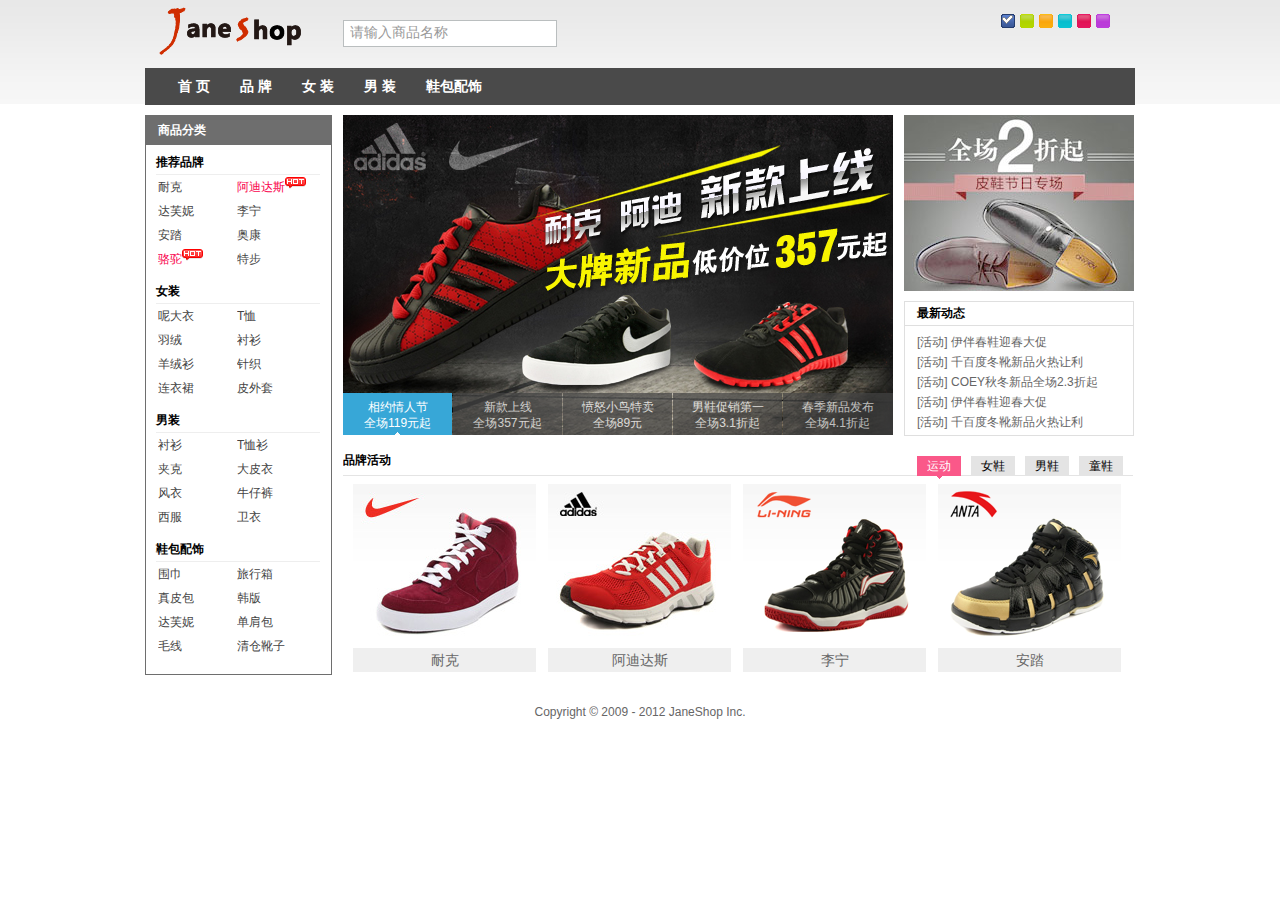
<file: index.html>
<!DOCTYPE html>
<html lang="en">
<head>
<meta charset="utf-8">
<title>Jane shopping</title>
<link rel="stylesheet" href="styles/reset.css" type="text/css" />
<link rel="stylesheet" href="styles/main.css" type="text/css" />
<link rel="stylesheet" href="styles/skin/skin_0.css" type="text/css" id="cssfile" />
<script src="scripts/jquery.js" type="text/javascript"></script>
<script src="scripts/jquery.cookie.js" type="text/javascript"></script>
<!-- 搜索文本框效果 -->
<script src="scripts/input.js" type="text/javascript"></script>
<!-- 修改皮肤样式 -->
<script src="scripts/changeSkin.js" type="text/javascript"></script>
<!-- 导航效果 -->
<script src="scripts/nav.js" type="text/javascript"></script>
<!-- 添加hot显示 -->
<script src="scripts/addhot.js" type="text/javascript"></script>
<!-- 首页大屏广告效果 -->
<script src="scripts/ad.js" type="text/javascript"></script>
<!-- 超链接文字提示 -->
<script src="scripts/tooltip.js" type="text/javascript"></script>
<!-- 品牌活动模块横向滚动 -->
<script src="scripts/imgSlide.js" type="text/javascript"></script>
<!-- 滑过图片出现放大镜效果 -->
<script src="scripts/imgHover.js" type="text/javascript"></script>
</head>
<body>
<!--头部开始-->
<div id="header">
	<div class="contWidth">
		<a class="logo" href="#nogo"><img src="images/logo.gif" alt="JaneShop"/></a>
		<div class="search">
			<input type="text" id="inputSearch" class="" value="请输入商品名称" />
		</div>
		<ul id="skin">
			<li id="skin_0" title="蓝色" class="selected">蓝色</li>
			<li id="skin_1" title="紫色">紫色</li>
			<li id="skin_2" title="红色">红色</li>
			<li id="skin_3" title="天蓝色">天蓝色</li>
			<li id="skin_4" title="橙色">橙色</li>
			<li id="skin_5" title="淡绿色">淡绿色</li>
		</ul>
		<!-- 导航 start -->
		<div id="nav" class="mainNav">
			<ul class="nav">
				 <li><a href="#">首 页</a></li>
				 <li><a href="#">品 牌</a>
					<div class="jnNav">
						<div class="subitem">
							<dl class="fore">
								<dt>
									<a href="#nogo">品牌：</a>
								</dt>
								<dd>
									<em ><a href="#nogo">耐克</a></em>
									<em ><a href="#nogo">阿迪达斯</a></em>
									<em ><a href="#nogo">达芙妮</a></em>
									<em ><a href="#nogo">李宁</a></em>
									<em ><a href="#nogo">安踏</a></em>
									<em ><a href="#nogo">奥康</a></em>
									<em ><a href="#nogo">骆驼</a></em>
									<em ><a href="#nogo">特步</a></em>
									<em ><a href="#nogo">耐克</a></em>
									<em ><a href="#nogo">阿迪达斯</a></em>
									<em ><a href="#nogo">达芙妮</a></em>
									<em ><a href="#nogo">李宁</a></em>
									<em class="noborder"><a href="#nogo">特步</a></em>
								</dd>
							</dl>
							<dl>
								<dt>
									<a href="#nogo">品牌：</a>
								</dt>
								<dd>
									<em ><a href="#nogo">耐克</a></em>
									<em ><a href="#nogo">阿迪达斯</a></em>
									<em ><a href="#nogo">达芙妮</a></em>
									<em ><a href="#nogo">李宁</a></em>
									<em ><a href="#nogo">安踏</a></em>
									<em ><a href="#nogo">奥康</a></em>
									<em ><a href="#nogo">骆驼</a></em>
									<em ><a href="#nogo">特步</a></em>
									<em ><a href="#nogo">耐克</a></em>
									<em ><a href="#nogo">阿迪达斯</a></em>
									<em ><a href="#nogo">达芙妮</a></em>
									<em ><a href="#nogo">李宁</a></em>
									<em class="noborder"><a href="#nogo">特步</a></em>
								</dd>
							</dl>
						</div>
					</div>
				</li>
				<li><a href="#">女 装</a>
					<div class="jnNav">
						<div class="subitem">
							<dl class="fore">
								<dt>
									<a href="#nogo">女 装：</a>
								</dt>
								<dd>
									<em ><a href="#nogo">耐克</a></em>
									<em ><a href="#nogo">阿迪达斯</a></em>
									<em ><a href="#nogo">达芙妮</a></em>
									<em ><a href="#nogo">李宁</a></em>
									<em ><a href="#nogo">安踏</a></em>
									<em ><a href="#nogo">奥康</a></em>
									<em ><a href="#nogo">骆驼</a></em>
									<em ><a href="#nogo">特步</a></em>
									<em ><a href="#nogo">耐克</a></em>
									<em ><a href="#nogo">阿迪达斯</a></em>
									<em ><a href="#nogo">达芙妮</a></em>
									<em ><a href="#nogo">李宁</a></em>
									<em class="noborder"><a href="#nogo">特步</a></em>
								</dd>
							</dl>
							<dl>
								<dt>
									<a href="#nogo">女 装：</a>
								</dt>
								<dd>
									<em ><a href="#nogo">耐克</a></em>
									<em ><a href="#nogo">阿迪达斯</a></em>
									<em ><a href="#nogo">达芙妮</a></em>
									<em ><a href="#nogo">李宁</a></em>
									<em ><a href="#nogo">安踏</a></em>
									<em ><a href="#nogo">奥康</a></em>
									<em ><a href="#nogo">骆驼</a></em>
									<em ><a href="#nogo">特步</a></em>
									<em ><a href="#nogo">耐克</a></em>
									<em ><a href="#nogo">阿迪达斯</a></em>
									<em ><a href="#nogo">达芙妮</a></em>
									<em ><a href="#nogo">李宁</a></em>
									<em class="noborder"><a href="#nogo">特步</a></em>
								</dd>
							</dl>
						</div>
					</div>
				</li>
				<li><a href="#">男 装</a>
					<div class="jnNav">
						<div class="subitem">
							<dl class="fore">
								<dt>
									<a href="#nogo">男 装：</a>
								</dt>
								<dd>
									<em ><a href="#nogo">耐克</a></em>
									<em ><a href="#nogo">阿迪达斯</a></em>
									<em ><a href="#nogo">达芙妮</a></em>
									<em ><a href="#nogo">李宁</a></em>
									<em ><a href="#nogo">安踏</a></em>
									<em ><a href="#nogo">奥康</a></em>
									<em ><a href="#nogo">骆驼</a></em>
									<em ><a href="#nogo">特步</a></em>
									<em ><a href="#nogo">耐克</a></em>
									<em ><a href="#nogo">阿迪达斯</a></em>
									<em ><a href="#nogo">达芙妮</a></em>
									<em ><a href="#nogo">李宁</a></em>
									<em class="noborder"><a href="#nogo">特步</a></em>
								</dd>
							</dl>
							<dl>
								<dt>
									<a href="#nogo">男 装：</a>
								</dt>
								<dd>
									<em ><a href="#nogo">耐克</a></em>
									<em ><a href="#nogo">阿迪达斯</a></em>
									<em ><a href="#nogo">达芙妮</a></em>
									<em ><a href="#nogo">李宁</a></em>
									<em ><a href="#nogo">安踏</a></em>
									<em ><a href="#nogo">奥康</a></em>
									<em ><a href="#nogo">骆驼</a></em>
									<em ><a href="#nogo">特步</a></em>
									<em ><a href="#nogo">耐克</a></em>
									<em ><a href="#nogo">阿迪达斯</a></em>
									<em ><a href="#nogo">达芙妮</a></em>
									<em ><a href="#nogo">李宁</a></em>
									<em class="noborder"><a href="#nogo">特步</a></em>
								</dd>
							</dl>
						</div>
					</div>
				 </li>
				 <li><a href="#">鞋包配饰</a></li>
			</ul>
		</div>
		<!-- 导航 end -->
	</div>
</div>
<!--头部结束-->
<!--主体开始-->
<div id="content">
	<div class="janeshop">
		<!-- 商品分类 start -->
		<div id="jnCatalog">
			<h2 title="商品分类">商品分类</h2>
			<div class="jnCatainfo">
				<h3>推荐品牌</h3>
				<ul>
					<li><a href="#nogo" >耐克</a></li>
					<li><a href="#nogo" class="promoted">阿迪达斯</a></li>
					<li><a href="#nogo" >达芙妮</a></li>
					<li><a href="#nogo" >李宁</a></li>
					<li><a href="#nogo" >安踏</a></li>
					<li><a href="#nogo" >奥康</a></li>
					<li><a href="#nogo" class="promoted">骆驼</a></li>
					<li><a href="#nogo" >特步</a></li>
				</ul>
				<br class="clear" />
				<h3>女装</h3>
				<ul>
					<li><a href="#nogo" >呢大衣</a></li>
					<li><a href="#nogo" >T恤</a></li>
					<li><a href="#nogo" >羽绒</a></li>
					<li><a href="#nogo" >衬衫</a></li>
					<li><a href="#nogo" >羊绒衫</a></li>
					<li><a href="#nogo" >针织</a></li>
					<li><a href="#nogo" >连衣裙</a></li>
					<li><a href="#nogo" >皮外套</a></li>
				</ul>
				<br class="clear" />
				<h3>男装</h3>
				<ul>
					<li><a href="#nogo" >衬衫</a></li>
					<li><a href="#nogo" >T恤衫</a></li>
					<li><a href="#nogo" >夹克</a></li>
					<li><a href="#nogo" >大皮衣</a></li>
					<li><a href="#nogo" >风衣</a></li>
					<li><a href="#nogo" >牛仔裤</a></li>
					<li><a href="#nogo" >西服</a></li>
					<li><a href="#nogo" >卫衣</a></li>
				</ul>
				<br class="clear" />
				<h3>鞋包配饰</h3>
				<ul>
					<li><a href="#nogo" >围巾</a></li>
					<li><a href="#nogo" >旅行箱</a></li>
					<li><a href="#nogo" >真皮包</a></li>
					<li><a href="#nogo" >韩版</a></li>
					<li><a href="#nogo" >达芙妮</a></li>
					<li><a href="#nogo" >单肩包</a></li>
					<li><a href="#nogo" >毛线</a></li>
					<li><a href="#nogo" >清仓靴子</a></li>
				</ul>
				<br class="clear" />
			</div>
		</div>
		<!-- 商品分类 end -->

		<!-- 大屏广告 start -->
		<div id="jnImageroll">
			<a href="#nogo" id="JS_imgWrap">
				<img src="images/ads/1.jpg" alt="相约情人节"/>
				<img src="images/ads/2.jpg" alt="新款上线"/>
				<img src="images/ads/3.jpg" alt="愤怒小鸟特卖"/>
				<img src="images/ads/4.jpg" alt="男鞋促销第一波"/>
				<img src="images/ads/5.jpg" alt="春季新品发布"/>
			</a>
			<div>
				<a href="###1"><em>相约情人节</em><em>全场119元起</em></a>
				<a href="###2"><em>新款上线</em><em>全场357元起</em></a>
				<a href="###3"><em>愤怒小鸟特卖</em><em>全场89元</em></a>
				<a href="###4"><em>男鞋促销第一波</em><em>全场3.1折起</em></a>
				<a href="###5" class="last"><em>春季新品发布</em><em>全场4.1折起</em></a>
			</div>
		</div>
		<!-- 大屏广告 end -->

		<!-- 最新动态 start -->
		<div id="jnNotice">
			<div id="jnMiaosha">
				<a href="#nogo" class="JS_css3"><img src="images/upload/20120216.jpg" alt="冬品清仓"  /></a>
			</div>
			<div id="jnNoticeInfo">
				<h2 title="最新动态">最新动态</h2>
				<ul>
					<li><a href="###1" class="tooltip" title="[活动] 伊伴春鞋迎春大促">[活动] 伊伴春鞋迎春大促</a></li>
					<li><a href="###2" class="tooltip" title="[活动] 千百度冬靴新品火热让利">[活动] 千百度冬靴新品火热让利</a></li>
					<li><a href="###3" class="tooltip" title="[活动] COEY秋冬新品全场2.3折起">[活动] COEY秋冬新品全场2.3折起</a></li>
					<li><a href="###4" class="tooltip" title="[活动] 伊伴春鞋迎春大促">[活动] 伊伴春鞋迎春大促</a></li>
					<li><a href="###5" class="tooltip" title="[活动] 千百度冬靴新品火热让利">[活动] 千百度冬靴新品火热让利</a></li>
					<li><a href="###6" class="tooltip" title="[活动] COEY秋冬新品全场2.3折起">[活动] COEY秋冬新品全场2.3折起</a></li>
				</ul>
				<br class="clear" />
			</div>
		</div>
		<!-- 最新动态 end -->

		<!-- 品牌活动 start -->
		<div id="jnBrand">
			<div id="jnBrandTab">
				<h2 title="品牌活动">品牌活动</h2>
				<ul>
					<li><a title="运动" href="#nogo">运动</a></li>
					<li><a title="女鞋" href="#nogo">女鞋</a></li>
					<li><a title="男鞋" href="#nogo">男鞋</a></li>
					<li><a title="Applife" href="#nogo">童鞋</a></li>
				</ul>
			</div>
			<div id="jnBrandContent">
				<div id="jnBrandList">
					<ul>
						<li>
							<a href="###1" class="JS_live"><img alt="耐克" src="images/upload/20120217.jpg" /></a>
							<span><a href="###1">耐克</a></span>
						</li>
						<li>
							<a href="###2" class="JS_live"><img alt="阿迪达斯" src="images/upload/20120218.jpg" /></a>
							<span><a href="###2">阿迪达斯</a></span>
						</li>
						<li>
							<a href="###3" class="JS_live"><img alt="李宁" src="images/upload/20120219.png" /></a>
							<span><a href="###3">李宁</a></span>
						</li>
						<li>
							<a href="###4" class="JS_live"><img alt="安踏" src="images/upload/20120220.png" /></a>
							<span><a href="###4">安踏</a></span>
						</li>
						<li>
							<a href="###1" class="JS_live"><img alt="耐克" src="images/upload/20120217.jpg" /></a>
							<span><a href="###1">耐克</a></span>
						</li>
						<li>
							<a href="###2" class="JS_live"><img alt="阿迪达斯" src="images/upload/20120218.jpg" /></a>
							<span><a href="###2">阿迪达斯</a></span>
						</li>
						<li>
							<a href="###3" class="JS_live"><img alt="李宁" src="images/upload/20120219.png" /></a>
							<span><a href="###3">李宁</a></span>
						</li>
						<li>
							<a href="###4" class="JS_live"><img alt="安踏" src="images/upload/20120220.png" /></a>
							<span><a href="###4">安踏</a></span>
						</li>
						<li>
							<a href="###1" class="JS_live"><img alt="耐克" src="images/upload/20120217.jpg" /></a>
							<span><a href="###1">耐克</a></span>
						</li>
						<li>
							<a href="###2" class="JS_live"><img alt="阿迪达斯" src="images/upload/20120218.jpg" /></a>
							<span><a href="###2">阿迪达斯</a></span>
						</li>
						<li>
							<a href="###3" class="JS_live"><img alt="李宁" src="images/upload/20120219.png" /></a>
							<span><a href="###3">李宁</a></span>
						</li>
						<li>
							<a href="###4" class="JS_live"><img alt="安踏" src="images/upload/20120220.png" /></a>
							<span><a href="###4">安踏</a></span>
						</li>
						<li>
							<a href="###1" class="JS_live"><img alt="耐克" src="images/upload/20120217.jpg" /></a>
							<span><a href="###1">耐克</a></span>
						</li>
						<li>
							<a href="###2" class="JS_live"><img alt="阿迪达斯" src="images/upload/20120218.jpg" /></a>
							<span><a href="###2">阿迪达斯</a></span>
						</li>
						<li>
							<a href="###3" class="JS_live"><img alt="李宁" src="images/upload/20120219.png" /></a>
							<span><a href="###3">李宁</a></span>
						</li>
						<li>
							<a href="###4" class="JS_live"><img alt="安踏" src="images/upload/20120220.png" /></a>
							<span><a href="###4">安踏</a></span>
						</li>
					</ul>
				</div>
			</div>
		</div>
		<!-- 品牌活动 end -->

	</div>
</div>
<!--主体结束-->
<!--底部开始-->
<div id="footer">Copyright &copy; 2009 - 2012 JaneShop Inc. </div>
<!--底部结束-->
</body>
</html>
</file>
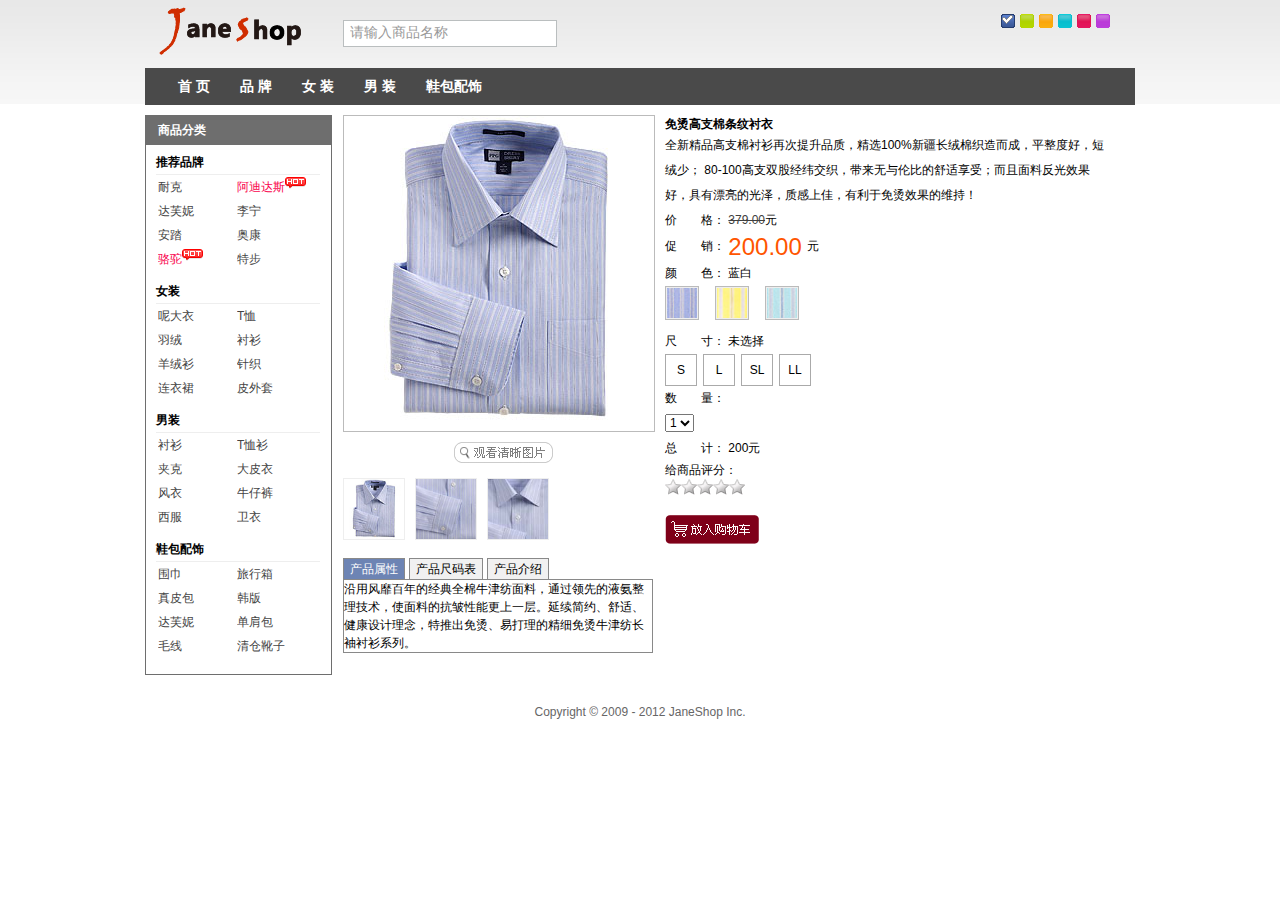
<file: detail.html>
<!DOCTYPE html>
<html lang="en">
<head> 
<meta charset="utf-8">
<title>Jane shopping</title>
<link rel="stylesheet" href="styles/reset.css" type="text/css" />
<link rel="stylesheet" href="styles/main.css" type="text/css" />
<link rel="stylesheet" href="styles/thickbox.css" type="text/css" />
<link rel="stylesheet" href='styles/box.css' type='text/css' />
<link rel="stylesheet" href="styles/skin/skin_0.css" type="text/css" id="cssfile" />
<script src="scripts/jquery.js" type="text/javascript"></script>
<script src="scripts/jquery.cookie.js" type="text/javascript"></script>
<!-- 搜索文本框效果 -->
<script src="scripts/input.js" type="text/javascript"></script>
<!-- 修改皮肤样式 -->
<script src="scripts/changeSkin.js" type="text/javascript"></script>
<!-- 导航效果 -->
<script src="scripts/nav.js" type="text/javascript"></script>
<!-- 添加hot显示 -->
<script src="scripts/addhot.js" type="text/javascript"></script>
<!-- 产品缩略图 -->
<script src="scripts/jquery.jqzoom.js" type="text/javascript"></script>
<script src="scripts/use_jqzoom.js" type="text/javascript"></script>
<!-- 遮罩图片 -->
<script src="scripts/jquery.thickbox.js" type="text/javascript"></script>
<!-- 产品换颜色 -->
<script src="scripts/switchColor.js" type="text/javascript"></script>
<!-- 产品小图切换大图 -->
<script src="scripts/switchImg.js" type="text/javascript"></script>
<!-- Tab标签 -->
<script src="scripts/tab.js" type="text/javascript"></script>
<!-- 产品尺寸和价格计算 -->
<script src="scripts/sizeAndprice.js" type="text/javascript"></script>
<!-- 星级评分 -->
<script src="scripts/star.js" type="text/javascript"></script>
<!-- 内容提交 -->
<script src="scripts/jquery.simplemodal.js" type="text/javascript"></script>
<script src="scripts/finish.js" type="text/javascript"></script>
</head>
<body>
<!--头部开始-->
<div id="header">
	<div class="contWidth">
		<a class="logo" href="#nogo"><img src="images/logo.gif" alt="JaneShop"/></a>
		<div class="search">
			<input type="text" id="inputSearch" class="" value="请输入商品名称" />
		</div>
		<ul id="skin">
			<li id="skin_0" title="蓝色" class="selected">蓝色</li>
			<li id="skin_1" title="紫色">紫色</li>
			<li id="skin_2" title="红色">红色</li>
			<li id="skin_3" title="天蓝色">天蓝色</li>
			<li id="skin_4" title="橙色">橙色</li>
			<li id="skin_5" title="淡绿色">淡绿色</li>
		</ul>
		<!-- 导航 start -->
		<div id="nav" class="mainNav">
			<ul class="nav">
				 <li><a href="#">首 页</a></li>
				 <li><a href="#">品 牌</a>
					<div class="jnNav">
						<div class="subitem">
							<dl class="fore">
								<dt>
									<a href="#nogo">品牌：</a>
								</dt>
								<dd>
									<em ><a href="#nogo">耐克</a></em>
									<em ><a href="#nogo">阿迪达斯</a></em>
									<em ><a href="#nogo">达芙妮</a></em>
									<em ><a href="#nogo">李宁</a></em>
									<em ><a href="#nogo">安踏</a></em>
									<em ><a href="#nogo">奥康</a></em>
									<em ><a href="#nogo">骆驼</a></em>
									<em ><a href="#nogo">特步</a></em>
									<em ><a href="#nogo">耐克</a></em>
									<em ><a href="#nogo">阿迪达斯</a></em>
									<em ><a href="#nogo">达芙妮</a></em>
									<em ><a href="#nogo">李宁</a></em>
									<em class="noborder"><a href="#nogo">特步</a></em>
								</dd>
							</dl>
							<dl>
								<dt>
									<a href="#nogo">品牌：</a>
								</dt>
								<dd>
									<em ><a href="#nogo">耐克</a></em>
									<em ><a href="#nogo">阿迪达斯</a></em>
									<em ><a href="#nogo">达芙妮</a></em>
									<em ><a href="#nogo">李宁</a></em>
									<em ><a href="#nogo">安踏</a></em>
									<em ><a href="#nogo">奥康</a></em>
									<em ><a href="#nogo">骆驼</a></em>
									<em ><a href="#nogo">特步</a></em>
									<em ><a href="#nogo">耐克</a></em>
									<em ><a href="#nogo">阿迪达斯</a></em>
									<em ><a href="#nogo">达芙妮</a></em>
									<em ><a href="#nogo">李宁</a></em>
									<em class="noborder"><a href="#nogo">特步</a></em>
								</dd>
							</dl>
						</div>
					</div>
				</li>
				<li><a href="#">女 装</a>
					<div class="jnNav">
						<div class="subitem">
							<dl class="fore">
								<dt>
									<a href="#nogo">女 装：</a>
								</dt>
								<dd>
									<em ><a href="#nogo">耐克</a></em>
									<em ><a href="#nogo">阿迪达斯</a></em>
									<em ><a href="#nogo">达芙妮</a></em>
									<em ><a href="#nogo">李宁</a></em>
									<em ><a href="#nogo">安踏</a></em>
									<em ><a href="#nogo">奥康</a></em>
									<em ><a href="#nogo">骆驼</a></em>
									<em ><a href="#nogo">特步</a></em>
									<em ><a href="#nogo">耐克</a></em>
									<em ><a href="#nogo">阿迪达斯</a></em>
									<em ><a href="#nogo">达芙妮</a></em>
									<em ><a href="#nogo">李宁</a></em>
									<em class="noborder"><a href="#nogo">特步</a></em>
								</dd>
							</dl>
							<dl>
								<dt>
									<a href="#nogo">女 装：</a>
								</dt>
								<dd>
									<em ><a href="#nogo">耐克</a></em>
									<em ><a href="#nogo">阿迪达斯</a></em>
									<em ><a href="#nogo">达芙妮</a></em>
									<em ><a href="#nogo">李宁</a></em>
									<em ><a href="#nogo">安踏</a></em>
									<em ><a href="#nogo">奥康</a></em>
									<em ><a href="#nogo">骆驼</a></em>
									<em ><a href="#nogo">特步</a></em>
									<em ><a href="#nogo">耐克</a></em>
									<em ><a href="#nogo">阿迪达斯</a></em>
									<em ><a href="#nogo">达芙妮</a></em>
									<em ><a href="#nogo">李宁</a></em>
									<em class="noborder"><a href="#nogo">特步</a></em>
								</dd>
							</dl>
						</div>
					</div>
				</li>
				<li><a href="#">男 装</a>
					<div class="jnNav">
						<div class="subitem">
							<dl class="fore">
								<dt>
									<a href="#nogo">男 装：</a>
								</dt>
								<dd>
									<em ><a href="#nogo">耐克</a></em>
									<em ><a href="#nogo">阿迪达斯</a></em>
									<em ><a href="#nogo">达芙妮</a></em>
									<em ><a href="#nogo">李宁</a></em>
									<em ><a href="#nogo">安踏</a></em>
									<em ><a href="#nogo">奥康</a></em>
									<em ><a href="#nogo">骆驼</a></em>
									<em ><a href="#nogo">特步</a></em>
									<em ><a href="#nogo">耐克</a></em>
									<em ><a href="#nogo">阿迪达斯</a></em>
									<em ><a href="#nogo">达芙妮</a></em>
									<em ><a href="#nogo">李宁</a></em>
									<em class="noborder"><a href="#nogo">特步</a></em>
								</dd>
							</dl>
							<dl>
								<dt>
									<a href="#nogo">男 装：</a>
								</dt>
								<dd>
									<em ><a href="#nogo">耐克</a></em>
									<em ><a href="#nogo">阿迪达斯</a></em>
									<em ><a href="#nogo">达芙妮</a></em>
									<em ><a href="#nogo">李宁</a></em>
									<em ><a href="#nogo">安踏</a></em>
									<em ><a href="#nogo">奥康</a></em>
									<em ><a href="#nogo">骆驼</a></em>
									<em ><a href="#nogo">特步</a></em>
									<em ><a href="#nogo">耐克</a></em>
									<em ><a href="#nogo">阿迪达斯</a></em>
									<em ><a href="#nogo">达芙妮</a></em>
									<em ><a href="#nogo">李宁</a></em>
									<em class="noborder"><a href="#nogo">特步</a></em>
								</dd>
							</dl>
						</div>
					</div>
				 </li>
				 <li><a href="#">鞋包配饰</a></li>
			</ul>
		</div>
		<!-- 导航 end -->
	</div>
</div>
<!--头部结束-->
<!--主体开始-->
<div id="content">
	<div class="janeshop">
		<!-- 商品分类 start -->
		<div id="jnCatalog">
			<h2 title="商品分类">商品分类</h2>
			<div class="jnCatainfo">
				<h3>推荐品牌</h3>
				<ul>
					<li><a href="#nogo" >耐克</a></li>
					<li><a href="#nogo" class="promoted">阿迪达斯</a></li>
					<li><a href="#nogo" >达芙妮</a></li>
					<li><a href="#nogo" >李宁</a></li>
					<li><a href="#nogo" >安踏</a></li>
					<li><a href="#nogo" >奥康</a></li>
					<li><a href="#nogo" class="promoted">骆驼</a></li>
					<li><a href="#nogo" >特步</a></li>
				</ul>
				<br class="clear" />
				<h3>女装</h3>
				<ul>
					<li><a href="#nogo" >呢大衣</a></li>
					<li><a href="#nogo" >T恤</a></li>
					<li><a href="#nogo" >羽绒</a></li>
					<li><a href="#nogo" >衬衫</a></li>
					<li><a href="#nogo" >羊绒衫</a></li>
					<li><a href="#nogo" >针织</a></li>
					<li><a href="#nogo" >连衣裙</a></li>
					<li><a href="#nogo" >皮外套</a></li>
				</ul>
				<br class="clear" />
				<h3>男装</h3>
				<ul>
					<li><a href="#nogo" >衬衫</a></li>
					<li><a href="#nogo" >T恤衫</a></li>
					<li><a href="#nogo" >夹克</a></li>
					<li><a href="#nogo" >大皮衣</a></li>
					<li><a href="#nogo" >风衣</a></li>
					<li><a href="#nogo" >牛仔裤</a></li>
					<li><a href="#nogo" >西服</a></li>
					<li><a href="#nogo" >卫衣</a></li>
				</ul>
				<br class="clear" />
				<h3>鞋包配饰</h3>
				<ul>
					<li><a href="#nogo" >围巾</a></li>
					<li><a href="#nogo" >旅行箱</a></li>
					<li><a href="#nogo" >真皮包</a></li>
					<li><a href="#nogo" >韩版</a></li>
					<li><a href="#nogo" >达芙妮</a></li>
					<li><a href="#nogo" >单肩包</a></li>
					<li><a href="#nogo" >毛线</a></li>
					<li><a href="#nogo" >清仓靴子</a></li>
				</ul>
				<br class="clear" />
			</div>
		</div>
		<!-- 商品分类 end -->

		<!-- 商品信息 start -->
		<div id="jnProitem">
			<div class="jqzoomWrap">
		        <a href="images/pro_img/blue_one_big.jpg" class="jqzoom" rel='gal1' title="免烫高支棉条纹衬衣" >
		            <img src="images/pro_img/blue_one_small.jpg" title="免烫高支棉条纹衬衣" alt="免烫高支棉条纹衬衣" id="bigImg" />
		        </a>
			</div>
			<span>
                <a title="介绍文字" id="thickImg" href="images/pro_img/blue_one_big.jpg" class="thickbox">
                   <img src="images/look.gif" alt="点击看大图" />
                </a>
            </span>
			<ul class="imgList">
				<li class="imgList_blue"><a href='javascript:void(0);' rel="{gallery: 'gal1', smallimage: 'images/pro_img/blue_one_small.jpg',largeimage: 'images/pro_img/blue_one_big.jpg'}"><img src='images/pro_img/blue_one.jpg' alt=""/></a></li>
				<li class="imgList_blue"><a href='javascript:void(0);' rel="{gallery: 'gal1', smallimage: 'images/pro_img/blue_two_small.jpg',largeimage: 'images/pro_img/blue_two_big.jpg'}"><img src='images/pro_img/blue_two.jpg' alt=""/></a></li>
				<li class="imgList_blue"><a href='javascript:void(0);' rel="{gallery: 'gal1', smallimage: 'images/pro_img/blue_three_small.jpg',largeimage: 'images/pro_img/blue_three_big.jpg'}"><img src='images/pro_img/blue_three.jpg' alt=""/></a></li>

				<li class="imgList_green hide"><a href='javascript:void(0);' rel="{gallery: 'gal1', smallimage: 'images/pro_img/green_one_small.jpg',largeimage: 'images/pro_img/green_one_big.jpg'}"><img src='images/pro_img/green_one.jpg' alt=""/></a></li>
				<li class="imgList_green hide"><a href='javascript:void(0);' rel="{gallery: 'gal1', smallimage: 'images/pro_img/green_two_small.jpg',largeimage: 'images/pro_img/green_two_big.jpg'}"><img src='images/pro_img/green_two.jpg' alt=""/></a></li>

				<li class="imgList_yellow hide"><a href='javascript:void(0);' rel="{gallery: 'gal1', smallimage: 'images/pro_img/yellow_one_small.jpg',largeimage: 'images/pro_img/yellow_one_big.jpg'}"><img src='images/pro_img/yellow_one.jpg' alt=""/></a></li>
				<li class="imgList_yellow hide"><a href='javascript:void(0);' rel="{gallery: 'gal1', smallimage: 'images/pro_img/yellow_two_small.jpg',largeimage: 'images/pro_img/yellow_two_big.jpg'}"><img src='images/pro_img/yellow_two.jpg' alt=""/></a></li>
				<li class="imgList_yellow hide"><a href='javascript:void(0);' rel="{gallery: 'gal1', smallimage: 'images/pro_img/yellow_three_small.jpg',largeimage: 'images/pro_img/yellow_three_big.jpg'}"><img src='images/pro_img/yellow_three.jpg' alt=""/></a></li>

			</ul>
			<div class="tab">
				<div class="tab_menu">
					<ul>
						<li class="selected">产品属性</li>
						<li>产品尺码表</li>
						<li>产品介绍</li>
					</ul>
				</div>
				<div class="tab_box">
					<div>沿用风靡百年的经典全棉牛津纺面料，通过领先的液氨整理技术，使面料的抗皱性能更上一层。延续简约、舒适、健康设计理念，特推出免烫、易打理的精细免烫牛津纺长袖衬衫系列。 
					</div>
					<div class="hide">
					来自新疆无污染的生态棉花，采用紧密纺精梳棉纱，单经双纬的织造组织，造就了颗粒饱满、朴实无华、温润细腻的经典牛津纺，易洗快干、手感丰软、吸湿性好。设计师遵循布料完美肌理，立体剪裁，曲摆的现代人性化裁减，相得益彰，浑然天成。
	                </div>
					<div class="hide">
					世界权威德国科德宝的衬和英国高士缝纫线使成衣领型自然舒展、永不变形，缝线部位平服工整、牢固耐磨；人性化的4片式后背打褶结构设计提供更舒适的活动空间；领尖扣的领型设计戴或不戴领带风格炯同、瞬间呈现；醇正天然设计，只为彰显自然荣耀。
					</div>
				</div>
			</div>
		</div>
		<!-- 商品信息 end -->

		<!-- 商品列表 start -->
		<div id="jnDetails">
			<div class="jnProDetail">
				<h4>免烫高支棉条纹衬衣</h4>
				<ul class="jnProDetailList">
					<li >全新精品高支棉衬衫再次提升品质，精选100%新疆长绒棉织造而成，平整度好，短绒少； 80-100高支双股经纬交织，带来无与伦比的舒适享受；而且面料反光效果好，具有漂亮的光泽，质感上佳，有利于免烫效果的维持！
   					</li>
					<li >
						<span>价&#12288;&#12288;格：</span>
   						<strong class="del">379.00</strong>元
   					</li>
					<li class="tbDetailPrice">
						<span>促&#12288;&#12288;销：</span>
   						<strong>200.00</strong>元
   					</li>
					<li class="color_change">
						<span>颜&#12288;&#12288;色：</span>
   						<strong>蓝白</strong>
						<ul>
							<li><img alt="蓝白" src="images/pro_img/blue.jpg" /></li>
							<li><img alt="黄白" src="images/pro_img/yellow.jpg" /></li>
							<li><img alt="粉绿" src="images/pro_img/green.jpg" /></li>
						</ul>
   					</li>
					<li class="pro_size">
						<span>尺&#12288;&#12288;寸：</span>
   						<strong>未选择</strong>
						<ul>
							<li>S</li>
							<li>L</li>
							<li>SL</li>
							<li>LL</li>
						</ul>
   					</li>
					<li >
						<span>数&#12288;&#12288;量：</span>
						<div class="pro_num">
							<select id="num_sort">
								<option value="1">1</option>
								<option value="2">2</option>
								<option value="3">3</option>
								<option value="4">4</option>
								<option value="5">5</option>
							</select>
						</div>
   					</li>
					<li class="pro_price">
						<span>总&#12288;&#12288;计：</span>
   						<strong>200</strong>元
   					</li>
				</ul>
				<div class="pro_rating">
					给商品评分：
					<ul class="rating nostar">
						<li class="one"><a title="1分" href="#">1</a></li>
						<li class="two"><a title="2分" href="#">2</a></li>
						<li class="three"><a title="3分" href="#">3</a></li>
						<li class="four"><a title="4分" href="#">4</a></li>
						<li class="five"><a title="5分" href="#">5</a></li>
					</ul>
				</div>
				<div id="cart">
					<a href="#"><img src="images/btn_cart.png" alt="放入购物车" /></a>
				</div>
			</div>
		</div>
		<!-- 商品列表 end -->
	</div>
</div>
<!--主体结束-->
<div id="footer">Copyright &copy; 2009 - 2012 JaneShop Inc. </div>


<!-- 普通弹出层 [[ -->  
<div id="basic-dialog-ok">
	<div class="box-title show"><h2>提示</h2></div>  
	<div class="box-main">
		<div class="tips">      
			<span class="tips-ico">
				<span class="ico-ok"><!-- 图标 --></span>
			</span>      
			<div class="tips-content">        
				<div class="tips-title" id="jnDialogContent"></div>        
				<div class="tips-line"></div>     
			</div>    
		</div>
		<div class="box-buttons"><button type="button" class="simplemodal-close">关 闭</button></div>
	</div>  
</div>
<!-- 普通弹出层 ]] -->

</body>
</html>
</file>
<file: styles/main.css>
/*头部样式开始*/
#header{
	background: url("../images/headerbg.png") repeat-x scroll 0 0 #FFFFFF;
    height: 105px;
}
#header .contWidth {
    position: relative;
    height: 105px;
    margin: 0 auto;
    width: 990px;
    z-index: 100;
}
#header .logo { 
	float:left; 
	margin:0 0 0 10px; 
	color:#FFF; 
	line-height:80px;
}
#header .search {
    left: 198px;
    position: absolute;
    top: 20px;
}
#inputSearch {
    border: 1px solid #BABEBF;
    color: #999999;
    font-size: 14px;
    height: 17px;
    padding: 3px 6px 5px 6px;
    width: 200px;
}
#inputSearch.focus{
    border: 1px solid #00A5FF;
}
/* 切换皮肤控件样式 */
#skin { 
	float:right; 
	margin:10px; 
	padding:4px; 
	width:120px; 
}
#skin li { 
	float:left; 
	margin-right:4px; 
	width:15px; 
	height:15px; 
	text-indent:-9999px; 
	overflow:hidden; 
	display:block; 
	cursor:pointer; 
	background-image:url("../images/theme.gif"); 
    background-repeat: no-repeat;
}
#skin_0 { background-position:0px 0px; }
#skin_1 { background-position:-20px 0px; }
#skin_2 { background-position:-40px 0px; }
#skin_3 { background-position:-60px 0px; }
#skin_4 { background-position:-80px 0px; }
#skin_5 { background-position:-100px 0px; }
#skin_0.selected { background-position:0px -15px; }
#skin_1.selected { background-position:-20px -15px; }
#skin_2.selected { background-position:-40px -15px; }
#skin_3.selected { background-position:-60px -15px; }
#skin_4.selected { background-position:-80px -15px; }
#skin_5.selected { background-position:-100px -15px; }
/*导航样式开始*/
.mainNav {
    position: absolute;
    top: 68px;
    left: 0;
    height: 37px;
    line-height: 37px;
    width: 990px;
    z-index:100;
    background-color: #4A4A4A;
}
.mainNav .nav {
    display: inline;
    float: left;
    margin-left: 25px;
}
.mainNav ul li { 
	float:left; 
    display: inline;
	margin-right:14px;
	position: relative ;
	z-index:100;
}
.mainNav ul li a { 
	display:block;
	padding:0 8px; 
	font-weight:700;
	color:#fff;
	font-size:14px;
}
.mainNav ul li a:hover { 
	background:none; 
}
/* 二级菜单 */
.jnNav {
    background:#FFFFFF;
    border: 1px solid #B1B1B1;
	border-top:0;
    left: 0;
    overflow: hidden;
    position: absolute;
    top: 37px;
    width: 474px;
    z-index: 1000;
	display:none;
}
.jnNav .subitem {
    float: left;
    height: auto !important;
    min-height: 100px;
    padding: 10px 12px;
    width: 450px;
}
.jnNav .subitem dl {
    border-top: 1px dashed #C4C4C4;
    overflow: hidden;
    padding: 8px 0;
	float:left;
}
.jnNav .subitem .fore {
    border-top-style: none;
    padding-top: 0;
}
.jnNav .subitem dt {
    float: left;
    font-weight: bold;
    line-height: 16px;
    padding: 4px 3px;
    text-align: center;
    width: 76px;
}
.jnNav .subitem dt a {
    color: #000;
    font-weight: 700;
	font-size:12px;
	padding:0;
}
.jnNav .subitem dd {
    float: left;
    overflow: hidden;
    padding: 0;
    width: 364px;
}
.jnNav .subitem em {
    border-right: 1px solid #CCCCCC;
    float: left;
    font-style: normal;
    height: 14px;
    line-height: 14px;
    margin: 5px 0;
    padding: 0 8px;
}
.jnNav .subitem em a {
    color: #666666;
    white-space: nowrap;
	font-size:12px;
	font-weight:normal;
	padding:0;
}
.jnNav .subitem em.noborder {
    border-right: 0 none;
}
/* 主体样式 */
#content{
    clear: left;
    margin: 0 auto;
    position: relative;
    width: 990px;
}
.janeshop{
    height: 560px;
    overflow: hidden;
    padding: 10px 0;
}
/* 商品分类 */
#jnCatalog{
    float: left;
    height: 560px;
    margin: 0 11px 0 0;
    overflow: hidden;
    width: 187px;
}
#jnCatalog h2{
	height:30px;
	line-height:30px;
	color:#fff;
	font-size:12px;
	text-indent:13px;
	background-color:#6E6E6E;
}
.jnCatainfo{
    border: 1px solid #6E6E6E;
    border-style: none solid solid;
    border-width: 0 1px 1px;
    height: 524px;
    overflow: hidden;
    padding: 5px 10px 0;
    width: 165px;
}
.jnCatainfo h3 {
    border-bottom: 1px solid #EEEEEE;
    height: 24px;
	line-height:24px;
    width: 164px;
}
.jnCatainfo ul {
    float: left;
    padding: 0 2px 8px;
}
.jnCatainfo li {
    color: #AEADAE;
    float: left;
    height: 24px;
    line-height: 24px;
    width: 79px;
    overflow: hidden;
	position:relative;
}
.jnCatainfo li a{
    color: #444444;
}
.jnCatainfo li a:hover{
    color: #008CD7;
    text-decoration: none;
}
.jnCatainfo li a.promoted{
	color:#F9044E;
}
.jnCatainfo li .hot {
    background: url("../images/hot.gif") no-repeat scroll 0 0 transparent;
    height: 16px;
    position: absolute;
    top: 0;
    width: 21px;
}
/* 大屏广告 */
#jnImageroll {
    float: left;
    height: 320px;
    margin: 0 11px 0 0;
    overflow: hidden;
    position: relative;
    width: 550px;
}
#jnImageroll img {
    position: absolute;
    left: 0;
    top: 0;
}
#jnImageroll div {
    bottom: 0;
    overflow: hidden;
    position: absolute;
    float: left;
}
#jnImageroll div a {
    background-color: #444444;
    color: #FFFFFF;
    display: inline-block;
    float: left;
    height: 32px;
    margin-right: 1px;
    overflow: hidden;
    padding: 5px 15px;
    text-align: center;
    width: 79px;
}
#jnImageroll div a:hover {
    text-decoration: none;
}
#jnImageroll div a em {
    cursor: pointer;
    display: block;
    height: 16px;
    overflow: hidden;
    width: 79px;
}
#jnImageroll .last {
    margin: 0;
    width: 80px;
}
#jnImageroll a.chos {
    background: url("../images/adindex.gif") no-repeat center 39px #37A7D7;
    color: #FFFFFF;
}
/* 最新动态 */
#jnNotice{
    float: left;
    height: 321px;
    overflow: hidden;
    width: 230px;
}
#jnMiaosha {
    float: left;
    height: 176px;
    margin-bottom: 10px;
    overflow: hidden;
    width: 230px;
}
.JS_css3 img {
	-webkit-transition:1s all;
	-moz-transition:1s all;
	-o-transition:1s all;
	transition:1s all;
}
.JS_css3:hover img {
	-webkit-transform:rotate(720deg);
	-moz-transform:rotate(720deg);
	-o-transform:rotate(720deg);
	transform:rotate(720deg);
}
#jnNoticeInfo {
    float: left;
    border: 1px solid #DFDFDF;
    height: 133px;
    overflow: hidden;
    width: 228px;
}
#jnNoticeInfo h2 {
    height: 23px;
    line-height: 23px;
    border-bottom: 1px solid #DFDFDF;
	text-indent:12px;
}
#jnNoticeInfo ul {
    float: left;
    padding: 6px 2px 0 12px;
}
#jnNoticeInfo li {
    height: 20px;
    line-height: 20px;
    overflow: hidden;
}
#jnNoticeInfo li a{
	color:#666666;
}
#jnNoticeInfo li a:hover{
    color: #008CD7;
    text-decoration: none;
}
/* 品牌活动 */
#jnBrand {
    float: left;
    height: 230px;
    margin: 10px 0 0;
    overflow: hidden;
    width: 790px;
}
#jnBrandTab {
    border-bottom: 1px solid #E4E4E4;
    height: 29px;
    position: relative;
    width: 790px;
    float: left;
}
#jnBrandTab h2 {
    height: 29px;
    line-height: 29px;
    left: 0;
    position: absolute;
    width: 100px;
}
#jnBrandTab ul {
    position: absolute;
    right: 0;
    top: 10px;
}
#jnBrandTab li {
    float: left;
    margin: 0 10px 0 0;
}
#jnBrandTab li a {
    background-color: #E4E4E4;
    color: #000000;
    display: inline-block;
    height: 20px;
    line-height: 20px;
    padding: 0 10px;
}
#jnBrandTab .chos {
    background: url("../images/chos.gif") no-repeat scroll 50% bottom transparent;
    padding-bottom: 3px;
}
#jnBrandTab .chos a {
    background-color: #FA5889;
    color: #FFFFFF;
    outline: 0 none;
}
#jnBrandContent {
    float: left;
    height: 188px;
    overflow: hidden;
    margin: 8px 5px;
    width: 790px;
	position: relative;
}
#jnBrandList {
    position: absolute;
    left: 0;
    top: 0;
    width: 3200px;
}
#jnBrandContent li {
    float: left;
    height: 188px;
    overflow: hidden;
    padding: 0 5px;
    position: relative;
    width: 185px;
}
#jnBrandContent li img {
    left: 5px;
    position: absolute;
    top: 0;
}
#jnBrandContent li span {
    background-color: #EFEFEF;
    bottom: 0;
    color: #666666;
    display: inline-block;
    font-size: 14px;
    height: 24px;
    line-height: 24px;
    overflow: hidden;
    position: absolute;
    text-align: center;
    width: 183px;
}
#jnBrandContent li a {
	color:#666666;
}
#jnBrandContent li a:hover{
    color: #008CD7;
    text-decoration: none;
}
/* details.html */
#jnProitem{
    float: left;
    width: 312px; 
	height: 560px;
	display:inline;
}
#jnProitem .jqzoomWrap {
    border: 1px solid #BBBBBB;
    cursor: pointer;
    float: left;
    padding: 0;
    position: relative;
}
#jnProitem span {
    clear: both;
    display: block;
    padding-bottom: 10px;
    padding-top: 10px;
    text-align: center;
    width: 320px;
}
#jnProitem ul.imgList{
	height: 80px;
}
#jnProitem ul.imgList li { 
	float:left;
	margin-right:10px;  
}
#jnProitem ul.imgList li img { 
	width:60px; 
	height:60px; 
	padding:1px;
	background:#EEE;
	cursor:pointer; 
}
#jnProitem ul.imgList li img:hover { 
	padding:1px; 
	background:#999; 
}

.tab{ 
	clear:both;
    float: left;
    height: 230px;
    overflow: hidden;
    width: 310px;
}
.tab .tab_menu { 
	clear:both;
}
.tab .tab_menu li { 
	float:left; 
	text-align:center; 
	cursor:pointer; 
	list-style:none; 
	padding:1px 6px; 
	margin-right:4px; 
	background:#F1F1F1;
	border:1px solid #898989; 
	border-bottom:none;
}
.tab .tab_menu li.hover { 
	background:#DFDFDF;
}
.tab .tab_menu li.selected { 
	color:#FFF; 
	background:#6D84B4;
}
.tab .tab_box { 
	clear:both; 
	border:1px solid #898989;
}
.tab .hide{
	display:none
}
#jnDetails {
    float: left;
	display:inline;
    overflow: hidden;
    width: 468px;
}
#jnDetails .jnProDetail{
	padding:0 10px 10px 10px;
}
#jnDetails .jnProDetailList li{
	line-height:25px;
	float:left;
	width:100%;
}
#jnDetails .jnProDetailList strong.del {
    color: #404040;
    font-size: 12px;
    position: static;
    text-decoration: line-through;
}
#jnDetails .jnProDetailList strong {
	font-weight:400;
}
#jnDetails .jnProDetailList .tbDetailPrice strong {
    font-weight: 700;
    color: #FF5500;
    font: 24px Tahoma,Arial,Helvetica,sans-serif;
    padding-right: 5px;
    vertical-align: middle;
}
#jnDetails .jnProDetailList .color_change li , #jnDetails .jnProDetailList .pro_size li{ 
	float:left; 
	margin-right:10px; 
	width:40px;
}
#jnDetails .jnProDetailList .color_change img { 
	width:30px; 
	height:30px; 
	padding:1px; 
	background:#EEE;
	border:1px solid #BBB;
	cursor:pointer; 
}
#jnDetails .jnProDetailList .color_change img:hover,#jnDetails .jnProDetailList .color_change img.hover { 
	border:1px solid #f60;
}
#jnDetails .jnProDetailList .pro_size li{
	display:block; 
	margin-right:6px;
	border:1px solid #AAA;
	cursor:pointer; 
	width:30px; 
	height:30px; 
	line-height:30px; 
	overflow:hidden;
	text-align:center;
}
#jnDetails .jnProDetailList .pro_size li.cur{
	border:1px solid #AAA;
	background-color:#f60;
}
/* rating css */
.rating{
	overflow:hidden;
	width:80px;
	height:16px;
	margin:0 0 20px 0;
	padding:0;
	list-style:none;
	clear:both;
	position:relative;
	background: url(../images/star-matrix.gif) no-repeat 0 0;
}
.nostar {background-position:0 0}
.onestar {background-position:0 -16px}
.twostar {background-position:0 -32px}
.threestar {background-position:0 -48px}
.fourstar {background-position:0 -64px}
.fivestar {background-position:0 -80px}
ul.rating li {
	cursor: pointer;
	float:left;
	text-indent:-999em;
}
ul.rating li a {
	position:absolute;
	left:0;
	top:0;
	width:16px;
	height:16px;
	text-decoration:none;
	z-index: 200;
}
ul.rating li.one a {left:0}
ul.rating li.two a {left:16px;}
ul.rating li.three a {left:32px;}
ul.rating li.four a {left:48px;}
ul.rating li.five a {left:64px;}
ul.rating li a:hover {
	z-index:2;
	width:80px;
	height:16px;
	overflow:hidden;
	left:0;	
	background: url(../images/star-matrix.gif) no-repeat 0 0
}
ul.rating li.one a:hover {background-position:0 -96px;}
ul.rating li.two a:hover {background-position:0 -112px;}
ul.rating li.three a:hover {background-position:0 -128px}
ul.rating li.four a:hover {background-position:0 -144px}
ul.rating li.five a:hover {background-position:0 -160px}

/* footer */
#footer {
    margin: 0 auto;
    width: 990px;
    color: #666666;
    padding: 18px 0;
    text-align: center;
}

/* tooltip */
#tooltip{
	position:absolute;
	border:1px solid #333;
	background:#f7f5d1;
	padding:1px;
	color:#333;
	display:none;
}
/* imgHover */
.imageMask{
	background-color:#ffffff; 
	filter:alpha(opacity=0);
	opacity: 0;	
	cursor: pointer;
}
.imageOver{
	background:url(../images/zoom.gif) no-repeat 50% 50%;	
	filter:alpha(opacity=60);
	opacity: 0.6;	
}

/* jquery zoom */
.zoomPad{
	position:relative;
	float:left;
	z-index:99;
	cursor:crosshair;
}
.zoomPreload{
   -moz-opacity:0.8;
   opacity: 0.8;
   filter: alpha(opacity = 80);
   color: #333;
   font-size: 12px;
   font-family: Tahoma;
   text-decoration: none;
   border: 1px solid #CCC;
   background-color: white;
   padding: 8px;
   text-align:center;
   background-image: url(../images/zoomloader.gif);
   background-repeat: no-repeat;
   background-position: 43px 30px;
   z-index:110;
   width:90px;
   height:43px;
   position:absolute;
   top:0px;
   left:0px;
    * width:100px;
    * height:49px;
}
.zoomPup{
	overflow:hidden;
	background-color: #FFF;
	-moz-opacity:0.6;
	opacity: 0.6;
	filter: alpha(opacity = 60);
	z-index:120;
	position:absolute;
	border:1px solid #CCC;
	z-index:101;
	cursor:crosshair;
}
.zoomOverlay{
	position:absolute;
	left:0px;
	top:0px;
	background:#FFF;
	/*opacity:0.5;*/
	z-index:5000;
	width:100%;
	height:100%;
	display:none;
    z-index:101;
}
.zoomWindow{
	position:absolute;
	left:110%;
	top:40px;
	background:#FFF;
	z-index:6000;
	height:auto;
  z-index:10000;
  z-index:110;
}
.zoomWrapper{
	position:relative;
	border:1px solid #999;
  z-index:110;
}
.zoomWrapperTitle{
	display:block;
	background:#999;
	color:#FFF;
	height:18px;
	line-height:18px;
	width:100%;
  overflow:hidden;
	text-align:center;
	font-size:12px;
  position:absolute;
  top:0px;
  left:0px;
  z-index:120;
  -moz-opacity:0.6;
  opacity: 0.6;
  filter: alpha(opacity = 60);
}
.zoomWrapperImage{
	display:block;
  position:relative;
  overflow:hidden;
  z-index:110;

}
.zoomWrapperImage img{
  border:0px;
  display:block;
  position:absolute;
  z-index:101;
}
.zoomIframe{
  z-index: -1;
  filter:alpha(opacity=0);
  -moz-opacity: 0.80;
  opacity: 0.80;
  position:absolute;
  display:block;
}
</file>
<file: styles/skin/skin_0.css>
.mainNav {
    background-color: #4A4A4A;
}
#jnCatalog h2 {
    background-color: #6E6E6E;
}
</file>
<file: styles/thickbox.css>
/* ----------------------------------------------------------------------------------------------------------------*/
/* ---------->>> global settings needed for thickbox <<<-----------------------------------------------------------*/
/* ----------------------------------------------------------------------------------------------------------------*/
*{padding: 0; margin: 0;} 

/* ----------------------------------------------------------------------------------------------------------------*/
/* ---------->>> thickbox specific link and font settings <<<------------------------------------------------------*/
/* ----------------------------------------------------------------------------------------------------------------*/
#TB_window {
	font: 12px Arial, Helvetica, sans-serif;
	color: #333333;
}

#TB_secondLine {
	font: 10px Arial, Helvetica, sans-serif;
	color:#666666;
}

#TB_window a:link {color: #666666;}
#TB_window a:visited {color: #666666;}
#TB_window a:hover {color: #000;}
#TB_window a:active {color: #666666;}
#TB_window a:focus{color: #666666;}

/* ----------------------------------------------------------------------------------------------------------------*/
/* ---------->>> thickbox settings <<<-----------------------------------------------------------------------------*/
/* ----------------------------------------------------------------------------------------------------------------*/
#TB_overlay {
	position: fixed;
	z-index:100;
	top: 0px;
	left: 0px;
	height:100%;
	width:100%;
}

.TB_overlayMacFFBGHack {background: url(macFFBgHack.png) repeat;}
.TB_overlayBG {
	background-color:#000;
	filter:alpha(opacity=75);
	-moz-opacity: 0.75;
	opacity: 0.75;
}

* html #TB_overlay { /* ie6 hack */
     position: absolute;
     height: expression(document.body.scrollHeight > document.body.offsetHeight ? document.body.scrollHeight : document.body.offsetHeight + 'px');
}

#TB_window {
	position: fixed;
	background: #ffffff;
	z-index: 102;
	color:#000000;
	display:none;
	border: 4px solid #525252;
	text-align:left;
	top:50%;
	left:50%;
}

* html #TB_window { /* ie6 hack */
position: absolute;
margin-top: expression(0 - parseInt(this.offsetHeight / 2) + (TBWindowMargin = document.documentElement && document.documentElement.scrollTop || document.body.scrollTop) + 'px');
}

#TB_window img#TB_Image {
	display:block;
	margin: 15px 0 0 15px;
	border-right: 1px solid #ccc;
	border-bottom: 1px solid #ccc;
	border-top: 1px solid #666;
	border-left: 1px solid #666;
}

#TB_caption{
	height:25px;
	padding:7px 30px 10px 25px;
	float:left;
}

#TB_closeWindow{
	height:25px;
	padding:11px 25px 10px 0;
	float:right;
}

#TB_closeAjaxWindow{
	padding:7px 10px 5px 0;
	margin-bottom:1px;
	text-align:right;
	float:right;
}

#TB_ajaxWindowTitle{
	float:left;
	padding:7px 0 5px 10px;
	margin-bottom:1px;
}

#TB_title{
	background-color:#e8e8e8;
	height:27px;
}

#TB_ajaxContent{
	clear:both;
	padding:2px 15px 15px 15px;
	overflow:auto;
	text-align:left;
	line-height:1.4em;
}

#TB_ajaxContent.TB_modal{
	padding:15px;
}

#TB_ajaxContent p{
	padding:5px 0px 5px 0px;
}

#TB_load{
	position: fixed;
	display:none;
	height:13px;
	width:208px;
	z-index:103;
	top: 50%;
	left: 50%;
	margin: -6px 0 0 -104px; /* -height/2 0 0 -width/2 */
}

* html #TB_load { /* ie6 hack */
position: absolute;
margin-top: expression(0 - parseInt(this.offsetHeight / 2) + (TBWindowMargin = document.documentElement && document.documentElement.scrollTop || document.body.scrollTop) + 'px');
}

#TB_HideSelect{
	z-index:99;
	position:fixed;
	top: 0;
	left: 0;
	background-color:#fff;
	border:none;
	filter:alpha(opacity=0);
	-moz-opacity: 0;
	opacity: 0;
	height:100%;
	width:100%;
}

* html #TB_HideSelect { /* ie6 hack */
     position: absolute;
     height: expression(document.body.scrollHeight > document.body.offsetHeight ? document.body.scrollHeight : document.body.offsetHeight + 'px');
}

#TB_iframeContent{
	clear:both;
	border:none;
	margin-bottom:-1px;
	margin-top:1px;
	_margin-bottom:1px;
}
</file>
<file: styles/box.css>
/* element */
#basic-dialog-ok{
	display:none;
}
/* Overlay */
#simplemodal-overlay {background-color:#000;}
.simplemodal-wrap{background-color:#fff;}

/* Container */
#simplemodal-container {
	height:190px; 
	width:500px;
}

/* box */
.simplemodal-container .ico-ok, .simplemodal-container .ico-error, .simplemodal-container .ico-info, .simplemodal-container .ico-question, .simplemodal-container .ico-warn, .simplemodal-container .ico-wait,.simplemodal-container .modalCloseImg,.simplemodal-container .btn-close, .simplemodal-container .btn-close-b{background:url(../images/box.png) no-repeat;display:inline-block;width:32px;height:32px;}
.simplemodal-container .ico-ok{background-position:-66px 0;}
.simplemodal-container .ico-error{background-position:0 0;}
.simplemodal-container .ico-info{background-position:-33px 0;}
.simplemodal-container .ico-question{background-position:-99px 0;}
.simplemodal-container .ico-warn{background-position:-165px 0;}
.simplemodal-container .ico-wait{background-position:-132px 0;}

.simplemodal-container .tips{padding:34px 0 0;}
.simplemodal-container .tips-ico{float:left;position:relative;top:-9px;width:auto;padding-left:5%;margin-right:16px;_margin-right:13px;text-align:right;}
.simplemodal-container .tips-content{overflow:hidden;height:1%;padding-right:5%;}
.simplemodal-container .tips-title, .simplemodal-container .tips-line{padding:0 0 8px;}
.simplemodal-container .tips-title{font-weight:700;font-size:14px;}
.simplemodal-container .tips-line{line-height:20px;}
.simplemodal-container .font-red{color:#c00;}
.simplemodal-container .tips-buttons{margin-top:23px;text-align:right;}
.simplemodal-container .tips-buttons .btn-blue, .simplemodal-container .tips-buttons .btn-blue-s, .simplemodal-container .tips-buttons .btn-white, .simplemodal-container .tips-buttons .btn-white-s{margin-right:16px;}

.simplemodal-container{position:relative;height:100%;*width:100%;margin:-9px;padding:9px;font-size:12px;line-height:1.5;background-color:rgba(0,0,0,0.2);filter:progid:DXImageTransform.Microsoft.Gradient(startColorstr=#30000000, endColorstr=#30000000);}
.simplemodal-container .btn-close{background-position:-286px 0;position:absolute;z-index:1;right:13px;top:13px;width:16px;height:16px;overflow:hidden;text-indent:-99em;text-decoration:none;}
.simplemodal-container .btn-close:hover{background-position:-302px 0;}
.simplemodal-container .btn-close-b{background-position:-249px 0;position:absolute;z-index:1;right:17px;_right:19px;top:19px;width:18px;height:18px;overflow:hidden;text-indent:-99em;text-decoration:none;}
.simplemodal-container .btn-close-b:hover{background-position:-267px 0;}

.box-title{position:relative;border:1px solid #369;border-bottom:none;margin:-1px -1px 0;background-color:#EBF2FA;padding:1px 0;}
.box-title h2{height:2em;line-height:2em;color:#666;font-size:100%;text-indent:12px;}
.simplemodal-data{height:100%;overflow:hidden;}
.box-main{position:relative;background-color:#fff;border:1px solid #369;margin:0 -1px -1px;border-top:none;zoom:1;}
.box-buttons{margin-top:23px;padding:0 9px 9px 0;text-align:right;}
.box-buttons button{margin-left:8px;min-width:68px;min-width:52px\9;*min-width:auto;height:24px;padding:0 5px 1px;*padding:0 10px 1px;}
.simplemodal-container iframe.box-iframe{position:relative;height:100%;width:100%;margin:-1px;overflow:hidden;border:1px solid #6685A2;background-color:#fff;}

.simplemodal-container .modalCloseImg{
	background-position:-286px 0;
	position:absolute;
	right:13px;
	top:13px;
	width:16px;
	height:16px;
	overflow:hidden;
	text-indent:-99em;
	text-decoration:none;
	cursor:pointer; 
	display:inline;
	z-index:3200;
}
.simplemodal-container .modalCloseImg:hover{background-position:-302px 0;}
</file>
